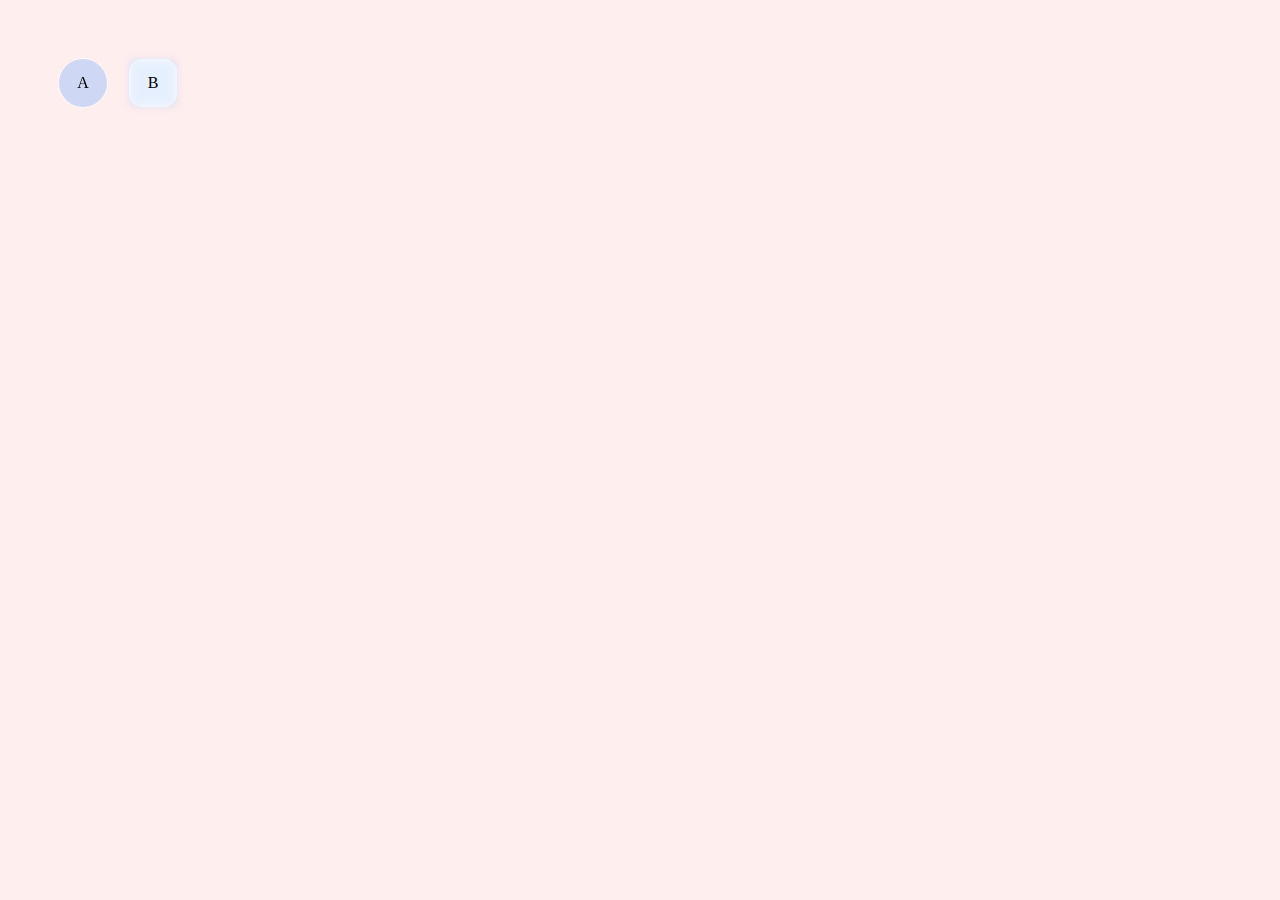
<file: test.html>
<!DOCTYPE html>
<html lang="uk">
<head>
<link rel="stylesheet" href="css/menu-sheet.css">
<style>body { background: #fee; padding: 50px; }</style>
</head>
<body>
<div style="width: 300px; display: flex; gap: 20px;">
    <!-- With fix -->
    <div class="glass-icon-container" style="width:48px; height:48px;">
        <div class="glass-icon-bg bg-tint-blue"></div>
        <span style="z-index: 2;">A</span>
    </div>

    <!-- Original broken version (simulated) -->
    <div style="position: relative; display: flex; align-items: center; justify-content: center; border-radius: 14px; background: white; border: 1px solid rgba(0, 0, 0, 0.05); box-shadow: inset 0 1px 2px rgba(255, 255, 255, 0.5); width:48px; height:48px;">
        <div style="position: absolute; inset: 0; opacity: 0.12; filter: blur(4px); background-color: #3B82F6;"></div>
        <span style="z-index: 2;">B</span>
    </div>
</div>
</body>
</html>
</file>
<file: css/menu-sheet.css>
/* Bottom Sheet Menu */
#menu-bottom-sheet.hidden {
    opacity: 0;
    pointer-events: none;
    visibility: hidden;
}

#menu-bottom-sheet:not(.hidden) {
    opacity: 1;
    pointer-events: auto;
    visibility: visible;
}

.menu-sheet-content {
    box-shadow: 0 -4px 20px rgba(0, 0, 0, 0.1);
    max-width: 420px;
    /* Match widget width on desktop */
    margin: 0 auto;
}

/* Slide up animation */
#menu-bottom-sheet:not(.hidden) .menu-sheet-content {
    transform: translateY(0);
}

#menu-bottom-sheet.hidden .menu-sheet-content {
    transform: translateY(100%);
}

.menu-sheet-btn {
    display: flex;
    align-items: center;
    width: 100%;
    padding: 12px 16px;
    background: white;
    border: 1px solid #f3f4f6;
    border-radius: 16px;
    transition: all 0.2s;
}

.menu-sheet-btn:hover {
    background: #f9fafb;
    border-color: #e5e7eb;
    transform: translateY(-1px);
}

.menu-sheet-btn:active {
    transform: translateY(0);
    background: #f3f4f6;
}

/* Language Sheet */
#language-sheet-modal.hidden {
    opacity: 0;
    pointer-events: none;
    visibility: hidden;
}

#language-sheet-modal:not(.hidden) {
    opacity: 1;
    pointer-events: auto;
    visibility: visible;
}

#language-sheet-modal>div {
    max-width: 420px;
    margin: 0 auto;
    max-height: 70%;
    box-shadow: 0 -4px 20px rgba(0, 0, 0, 0.1);
}

#language-sheet-list .language-option {
    width: 100%;
    display: flex;
    align-items: center;
    justify-content: space-between;
    padding: 14px;
    border-bottom: 1px solid #f3f4f6;
}

#language-sheet-list .language-option:last-child {
    border-bottom: none;
}

#language-sheet-list .language-option.active {
    color: var(--accent-color);
    font-weight: 600;
    background: #eff6ff;
    border-radius: 12px;
}

/* Special Booking Icon Animation */
.special-booking-icon-frame {
    position: relative;
    z-index: 1;
    background: white;
    /* Ensure icon is on white */
    padding: 10px;
    /* Adjust padding for border space */
    border-radius: 50%;
    margin-right: 12px !important;
    display: flex;
    align-items: center;
    justify-content: center;
}

/* Gradient Border Setup */
.special-booking-icon-frame::before {
    content: "";
    position: absolute;
    inset: -2px;
    /* Border width */
    border-radius: 50%;
    padding: 2px;
    /* Match inset/border width */
    background: linear-gradient(45deg, #ff00cc, #3333ff, #00ccff, #ff00cc);
    background-size: 300% 300%;
    -webkit-mask:
        linear-gradient(#fff 0 0) content-box,
        linear-gradient(#fff 0 0);
    -webkit-mask-composite: xor;
    mask-composite: exclude;
    transition: all 0.3s ease;
    filter: blur(0.5px);
}

/* Hover Animation */
.menu-sheet-btn:hover .special-booking-icon-frame::before {
    animation: gradient-spin 2s linear infinite;
}

@keyframes gradient-spin {
    0% {
        background-position: 0% 50%;
    }

    50% {
        background-position: 100% 50%;
    }

    100% {
        background-position: 0% 50%;
    }
}

/* ============================
   GUIDE BOTTOM SHEET
   ============================ */

#guide-bottom-sheet.hidden {
    opacity: 0;
    pointer-events: none;
    visibility: hidden;
}

#guide-bottom-sheet:not(.hidden) {
    opacity: 1;
    pointer-events: auto;
    visibility: visible;
}

#guide-bottom-sheet:not(.hidden) .guide-sheet-content {
    transform: translateY(0);
}

.guide-sheet-content {
    max-width: 420px;
    margin: 0 auto;
    box-shadow: 0 -4px 20px rgba(0, 0, 0, 0.1);
}

.guide-telegram-btn {
    display: flex;
    align-items: center;
    justify-content: center;
    gap: 12px;
    width: 100%;
    padding: 14px 20px;
    background: linear-gradient(180deg, #2AABEE 0%, #229ED9 100%);
    color: white;
    border-radius: 12px;
    font-weight: 600;
    font-size: 15px;
    border: none;
    cursor: pointer;
    transition: all 0.2s;
}

.guide-telegram-btn:hover {
    transform: translateY(-1px);
    box-shadow: 0 4px 12px rgba(42, 171, 238, 0.4);
}

.guide-telegram-btn svg {
    width: 24px;
    height: 24px;
}

.guide-items-list {
    display: flex;
    flex-direction: column;
    gap: 8px;
}

.guide-item {
    display: flex;
    align-items: center;
    gap: 12px;
    padding: 14px 16px;
    background: #f9fafb;
    border-radius: 12px;
    cursor: pointer;
    transition: all 0.2s;
}

.guide-item:hover {
    background: #f3f4f6;
}

.guide-item-icon {
    width: 40px;
    height: 40px;
    background: var(--accent-color, #2563eb);
    border-radius: 10px;
    display: flex;
    align-items: center;
    justify-content: center;
    color: white;
    flex-shrink: 0;
}

.guide-item-text {
    flex: 1;
    font-weight: 500;
    color: #374151;
    font-size: 14px;
}

.guide-item-arrow {
    color: #9ca3af;
}

/* Glassmorphism Styles for Menu Sheet */
.glass-sheet {
    background: rgba(255, 255, 255, 0.4);
    backdrop-filter: blur(25px);
    -webkit-backdrop-filter: blur(25px);
    border: 1px solid rgba(255, 255, 255, 0.6);
}

.glass-item {
    background: rgba(255, 255, 255, 0.5);
    backdrop-filter: blur(10px);
    -webkit-backdrop-filter: blur(10px);
    border: 1px solid rgba(255, 255, 255, 0.3);
}

.glass-button {
    background: rgba(255, 255, 255, 0.6);
    backdrop-filter: blur(10px);
    -webkit-backdrop-filter: blur(10px);
    border: 1px solid rgba(255, 255, 255, 0.4);
}

.material-symbols-rounded {
    font-variation-settings: 'FILL' 1, 'wght' 400, 'GRAD' 0, 'opsz' 24;
}

.glass-icon-container {
    position: relative;
    display: flex;
    align-items: center;
    justify-content: center;
    border-radius: 50%;
    overflow: hidden;
    background: rgba(255, 255, 255, 0.3);
    backdrop-filter: blur(4px);
    border: 1px solid rgba(255, 255, 255, 0.4);
}

.glass-icon-bg {
    position: absolute;
    inset: 0;
    opacity: 0.25;
}

.bg-tint-blue {
    background-color: #3B82F6;
}

.bg-tint-purple {
    background-color: #A855F7;
}

.bg-tint-orange {
    background-color: #F97316;
}

.bg-tint-indigo {
    background-color: #6366F1;
}

.bg-tint-green {
    background-color: #22C55E;
}

.bg-tint-sky {
    background-color: #0EA5E9;
}

/* Override menu sheet content style for new design */
.menu-sheet-content.glass-sheet {
    box-shadow: 0 8px 32px 0 rgba(31, 38, 135, 0.07);
}
</file>
